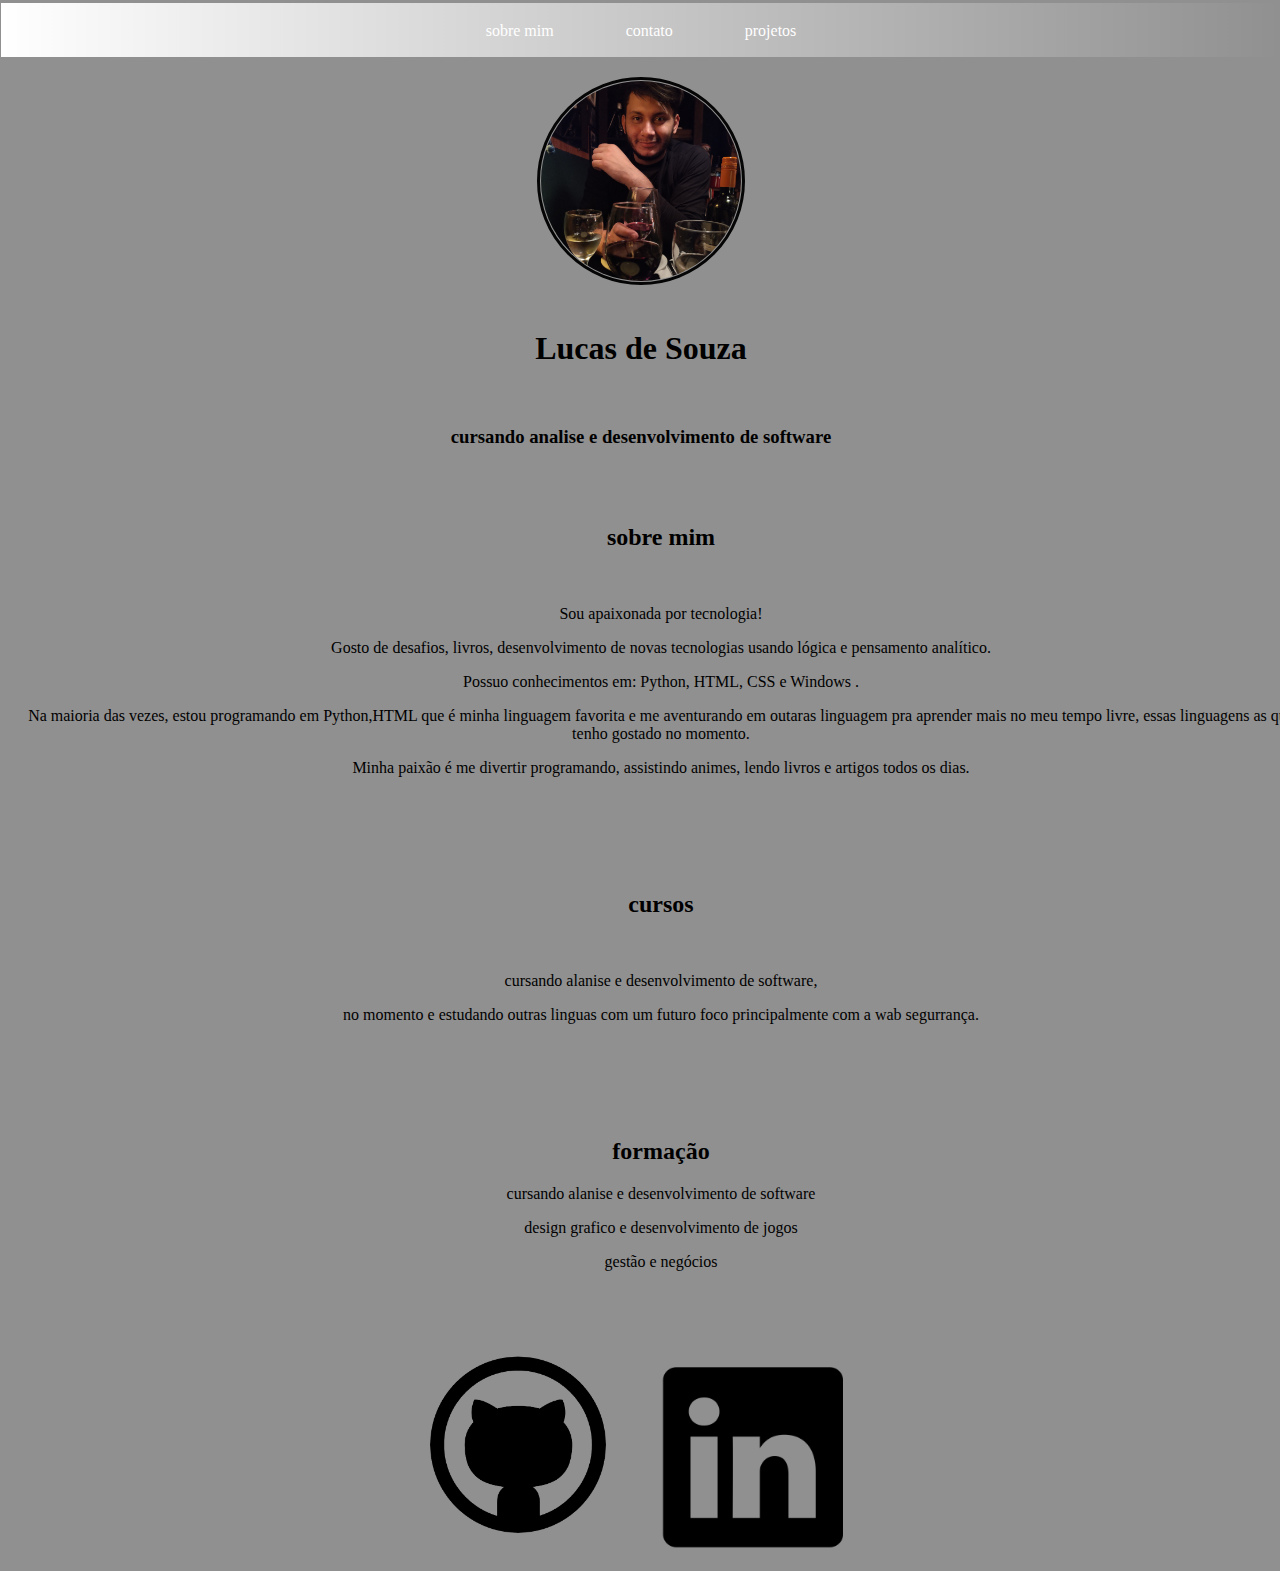
<file: blog/index.html>
<!DOCTYPE html>
<html lang="en">

<head>
    <meta charset="UTF-8">
    <meta http-equiv="X-UA-Compatible" content="IE=edge">
    <meta name="viewport" content="width=device-width, initial-scale=1.0">
    <title>sobre mim</title>
    <link rel="stylesheet" href="./style.css">
</head>

<body>
    <header>

        <a class="button" href="./index.html">sobre mim</a>
        <a class="button" href="./contato.html">contato</a>
        <a class="button" href="./projetos.html">projetos</a>


    </header>
    <main>
        <section>
            <img class="foto" src="./imagem/IMG_20210710_215003223_HDR.jpg" alt="foto"><br>
            <h1>Lucas de Souza</h1><br>
            <h3>cursando analise e desenvolvimento de software</h3>

        </section><br>
        <section class="caixa">
            <h2>sobre mim</h2><br>
            <p> Sou apaixonada por tecnologia!</p>
            <p> Gosto de desafios, livros, desenvolvimento de novas tecnologias usando lógica e pensamento analítico.
            </p>
            <p>Possuo conhecimentos em: Python, HTML, CSS e Windows .</p>
            <p> Na maioria das vezes, estou programando em Python,HTML que é minha linguagem favorita e me aventurando
                em outaras linguagem pra aprender mais no meu tempo livre, essas linguagens as que tenho gostado no
                momento.</p>
            <p>Minha paixão é me divertir programando, assistindo animes, lendo livros e artigos todos os dias.</p>
        </section><br>
        <section class="caixa">
            <h2>cursos</h2><br>
            <p>cursando alanise e desenvolvimento de software, </p>
            <p>no momento e estudando outras linguas com um futuro foco principalmente com a wab segurrança.</p>


        </section><br>
        <section class="caixa">
            <h2>formação</h2>
            <p>cursando alanise e desenvolvimento de software</p>
            <p>design grafico e desenvolvimento de jogos</p>
            <p>gestão e negócios </p>



        </section><br>


        <footer>
            <a href="https://github.com/lukhimura" target="_blank"><img class="git" src="./imagem/R.png" alt="git"></a>
            <a href="https://www.linkedin.com/in/lucas-de-souza-42b7b11b7?original_referer=" target="_blank"><img class="linkedin"
                    src="./imagem/pngwing.com.png" alt="linkedin"></a>


        </footer>





















    </main>














</body>

</html>
</file>
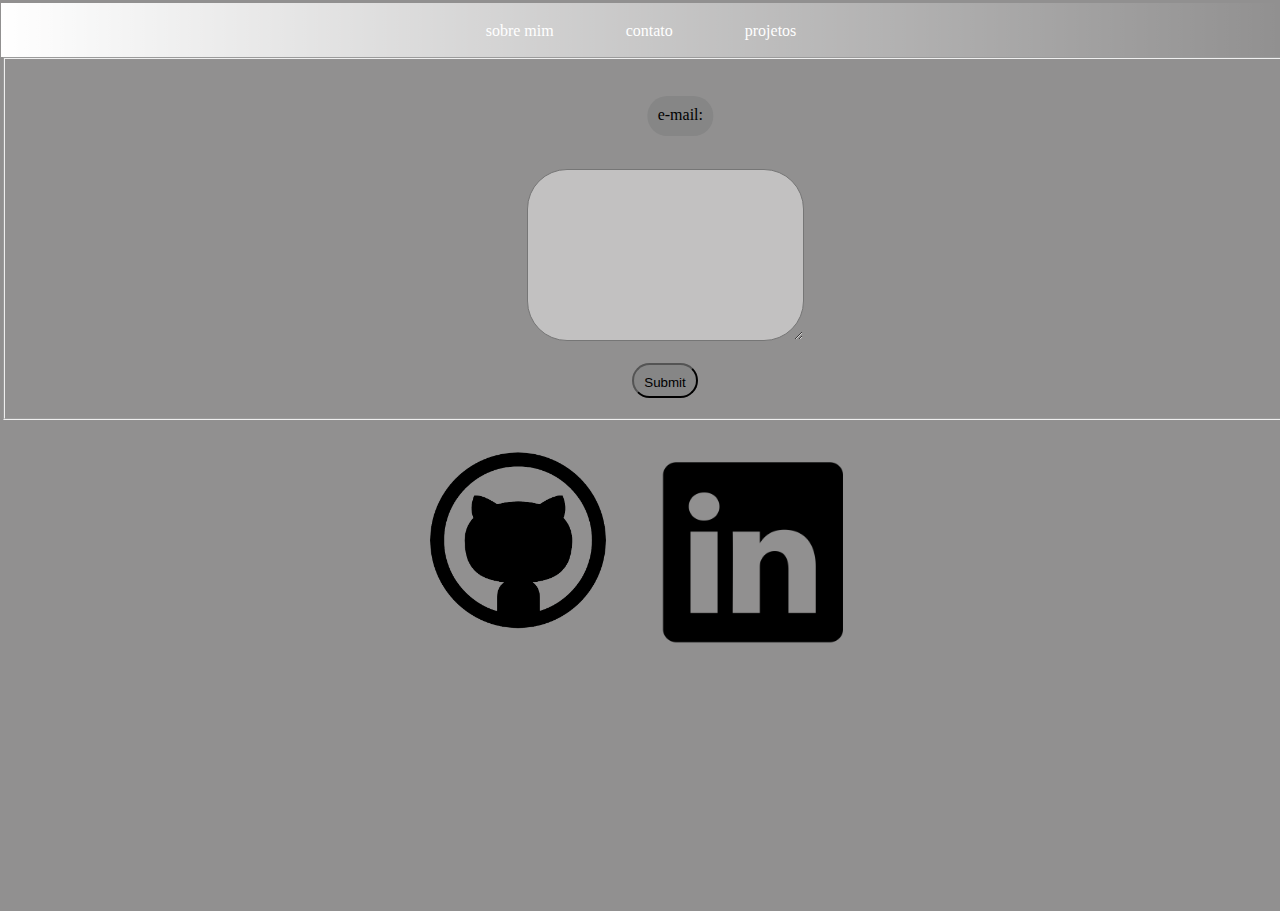
<file: blog/contato.html>
<!DOCTYPE html>
<html lang="en">
<head>
    <meta charset="UTF-8">
    <meta http-equiv="X-UA-Compatible" content="IE=edge">
    <meta name="viewport" content="width=device-width, initial-scale=1.0">
    <title>Document</title>
    <link rel="stylesheet" href="./style.css">
</head>
<body>
    <header >
        
        <a class="button" href="./index.html">sobre mim</a>
        <a class="button" href="./contato.html">contato</a>
        <a class="button" href="./projetos.html">projetos</a>
        

    </header>
    
    <main>
        <section>
            <fieldset>
                <br><br>
                
                <div class="email-box">e-mail: <input class="search-txt" type="email" name="" id=""></div><br>
                
                <br><br>
                <form action="/action_page.php">
                    <textarea class="mensagem" name="deixe sua nmensagem" id="1000" cols="30" rows="10"></textarea>
                    <br><br>
                    <input class="enviar" type="submit">
        
                </form>
            
                
                
               
                
                </fieldset>


        

        </section>








    </main>
    <footer>
        <a href="https://github.com/lukhimura" target="_blank"><img  class="git"  src="./imagem/R.png" alt="git"></a>
        <a  href="https://www.linkedin.com/in/lucas-de-souza-42b7b11b7?original_referer=" target="_blank"><img class="linkedin" src="./imagem/pngwing.com.png" alt="linkedin"></a>



    </footer>



</body>
</html>
</file>
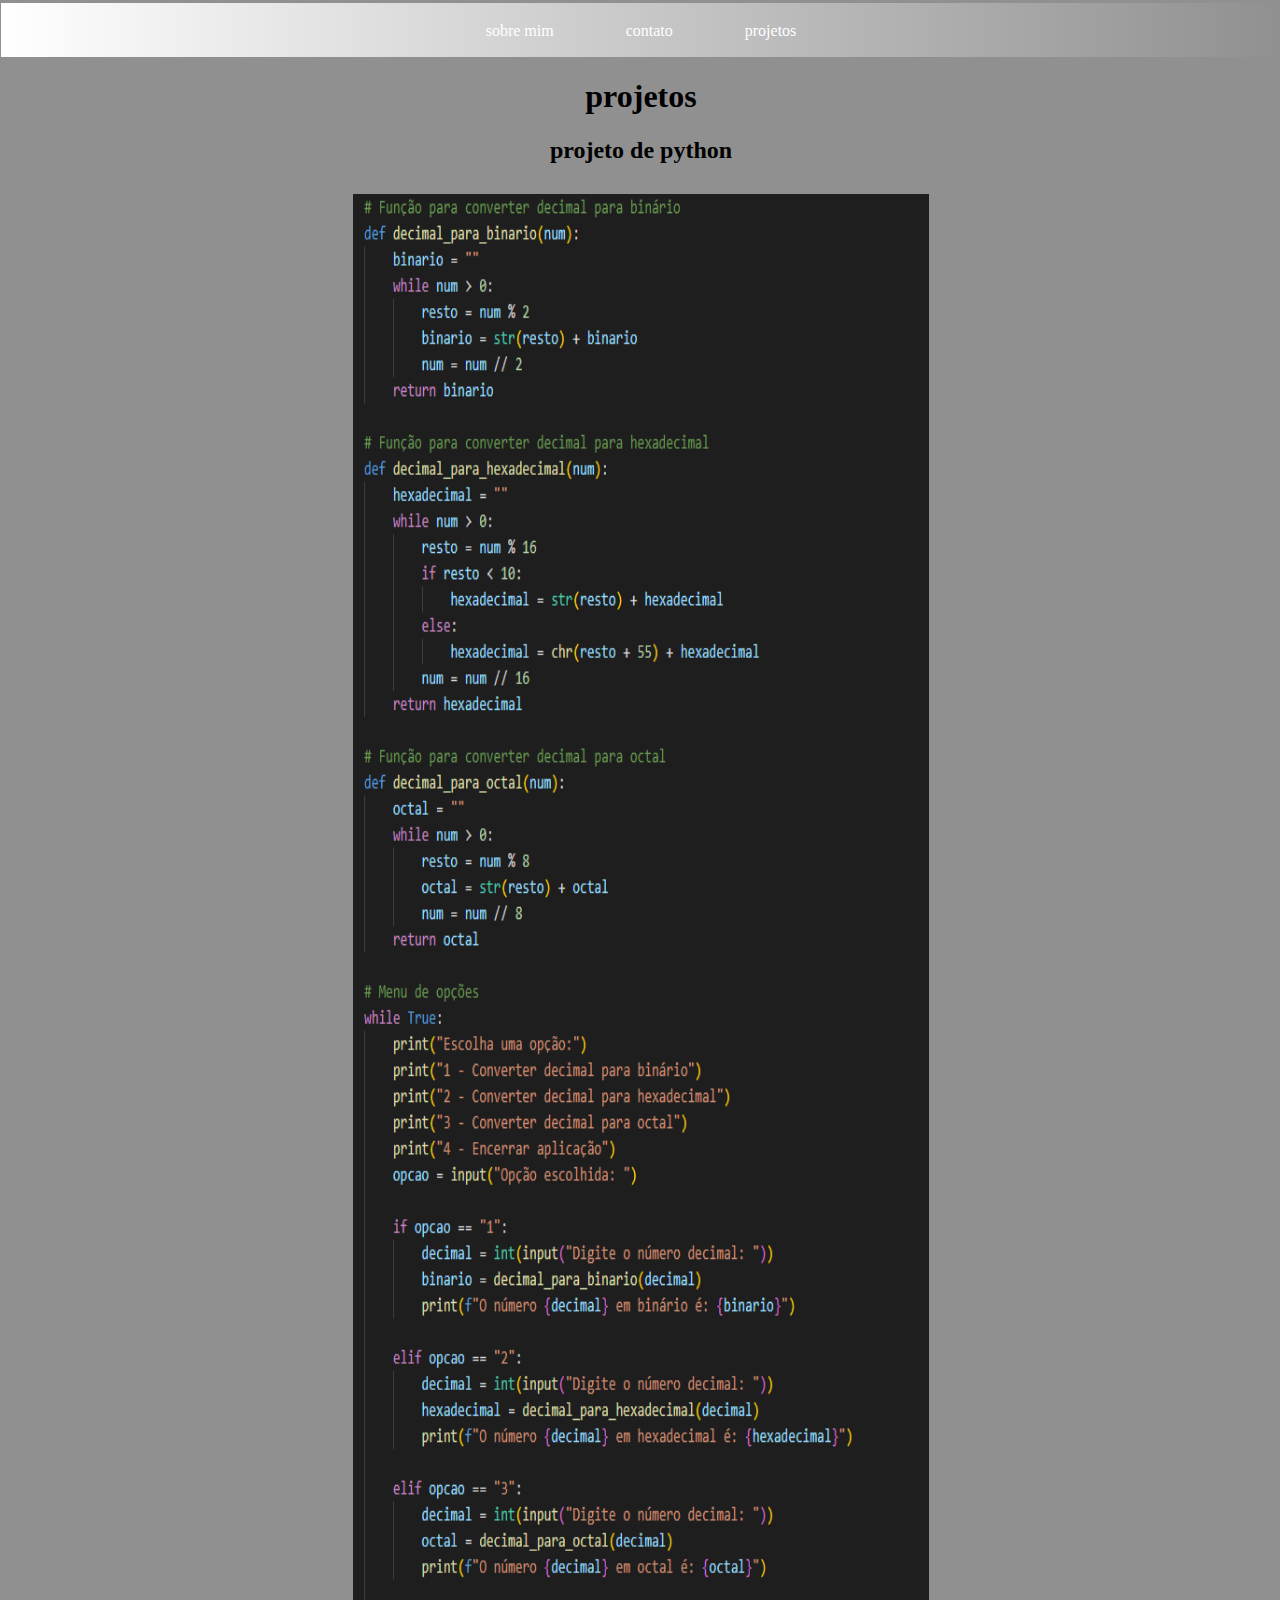
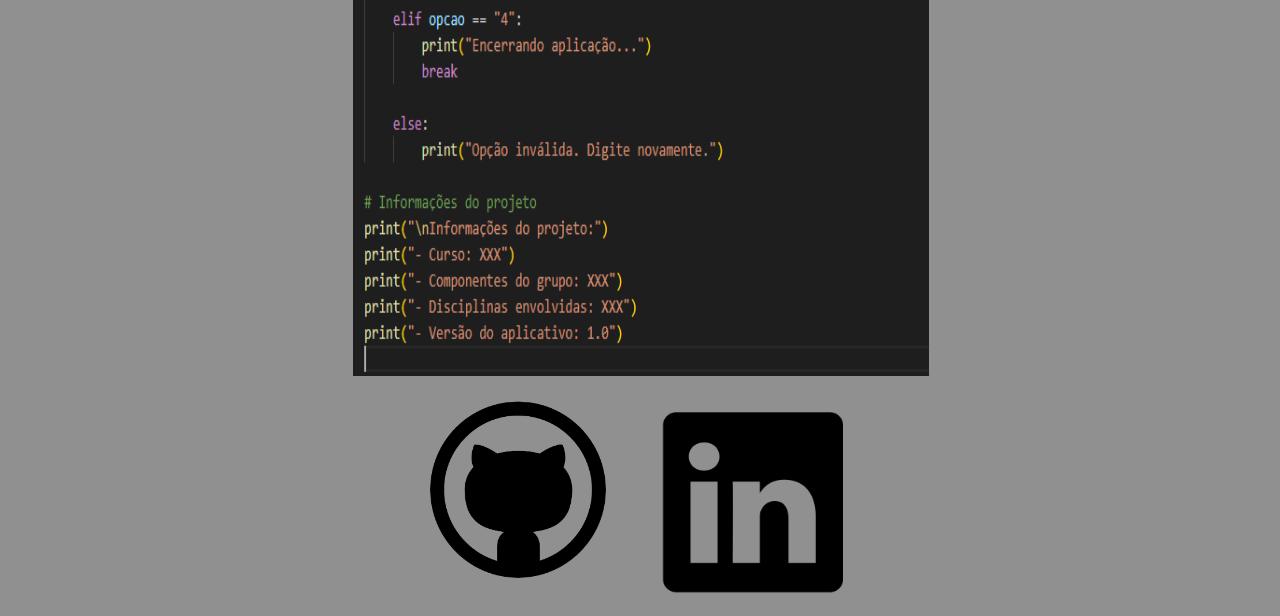
<file: blog/projetos.html>
<!DOCTYPE html>
<html lang="en">
<head>
    <meta charset="UTF-8">
    <meta http-equiv="X-UA-Compatible" content="IE=edge">
    <meta name="viewport" content="width=device-width, initial-scale=1.0">
    <title>Document</title>
    <link rel="stylesheet" href="./style.css">
</head>
<body>
    <header >
        
        <a class="button" href="./index.html">sobre mim</a>
        <a class="button" href="./contato.html">contato</a>
        <a class="button" href="./projetos.html">projetos</a>
        

    </header>
    <main>
        <h1 class="projeto">projetos</h1>
        <section class="projetos">
            <h2>projeto de python</h2>

            <img class="python" src="./imagem/Capturar.PNG" alt="projeto de python">






        </section>










    </main>

    <footer>
        <a href="https://github.com/lukhimura" target="_blank"><img  class="git"  src="./imagem/R.png" alt="git"></a>
        <a  href="https://www.linkedin.com/in/lucas-de-souza-42b7b11b7?original_referer=" target="_blank"><img class="linkedin" src="./imagem/pngwing.com.png" alt="linkedin"></a>



    </footer>








</body>
</html>
</file>
<file: blog/style.css>
body{ 
 background-color: rgb(145, 144, 144) ;
  width: 100vw;
  height: 100vh;
  margin-left: 1px;
  margin-top: 3px;
   
}
header{
  
  width: 100vw;
  text-align: center;
  height: 54px;
  background-image: linear-gradient(to left, rgba(241, 234, 234, 0), rgb(255, 255, 255))
    
}
.button {
  
    background-color: linear-gradient(to right, rgba(0,0,0,0), rgb(133, 3, 3));
    border-radius: 4px;
    border: none;
    color: white;
    padding: 15px 32px;
    text-align: center;
    text-decoration: none;
    display: inline-block;
    font-size: 16px;
    margin: 4px 2px;
    cursor: pointer;
    -webkit-transition-duration: 0.4s;
    transition-duration: 0.4s;
  }
  
.button:hover {
    box-shadow: 0 12px 16px 0 rgba(0,0,0,0.24),0 17px 50px 0 rgba(0,0,0,0.19);
  }
  a{
   
    margin: 10px 10px
  }
  .caixa{
    width: 100vw;
    padding: 20px;
    margin-bottom: 20px;
    font-size: 16px;
    text-align: center;
    transition: transform 1s ease;
  }
  .foto{
    margin: 20px;
    border-radius: 50%;
  }
  .foto{
    
    border-radius: 50%;
    padding: 1px;
    width: 200px;
    height: 200px;
    object-fit: cover;
    object-position: 120% 16%;
    border: solid rgb(5, 5, 5);
  }
  .caixa:hover{
    width: 100vw;
    background-color: rgb(134, 134, 134);
    transform: scale(1.05);
    transition: transform 0.3s ease;
  }
section{
  width: 100vw;
  text-align: center;
}


 
  
fieldset{
  width: 100vw;
  padding: 20px;
  margin-bottom: 20px;
  font-size: 16px;
  text-align: center;
 
}

.email-box{
  text-align: center;
  position:absolute;
  top: 12%;
  left: 53.15%;
  transform: translate(-50%,-50%);
  background: rgb(134, 134, 134);
  height: 20px;
  border-radius: 40px;
  padding: 10px;  
  margin-top: 8px;


}
.search_btn{
  color: aliceblue;
  float: right;
  width: 40px;
  height: 40px;
  border-radius: 50%;
  background:white;
  display: flex;
  justify-content: center;
  align-items: center;

}

.search-txt{
  border: none;
  background: none;
  outline: none;
  float: right;
  padding: 0;
  font-size: 16px;
  transition: 0.4s;
  line-height: 25px;
  width: 0px;

}
.email-box:hover > .search-txt{
  width: 240px;
  padding: 0 6px;
}
.mensagem{

  text-align: center;
  background: rgb(194, 193, 193);
  height: 150px;
  border-radius: 40px;
  padding: 10px;


}
.enviar{
  text-align: center;
  background-color: rgb(134, 134, 134);
  height: 35px;
  border-radius: 40px;
  padding: 10px;
}
footer{
  
  text-align: center;
 
}

.git{
  padding: 1px;
  width: 200px;
  height: 200px;
  object-fit: cover;
  object-position: 120% 16%;
  padding: -30%;
  border-radius: 70%;
  margin-bottom: 20px;
  font-size: 16px;
  transition: transform 1s ease;

}
.git:hover{
  
  box-shadow: 0 12px 16px 0 rgba(0,0,0,0.24),0 17px 50px 0 rgba(0,0,0,0.19);
  transform: scale(1.05);
  transition: transform 0.3s ease;

}
.linkedin{
  padding: 1px;
  width: 200px;
  height: 200px;
  object-fit: cover;
  object-position: 120% 16%;
  margin: 20px 20px;
  border-radius: 35px;
  margin: 10px;
  transition: transform 1s ease;
}
.linkedin:hover{
  box-shadow: 0 12px 16px 0 rgba(0,0,0,0.24),0 17px 50px 0 rgb(0, 0, 0.19);
  transform: scale(1.05);
  transition: transform 0.3s ease;

}
.projeto{
  text-align: center;
}
.python{
  margin: 10px;
  width: 45vw;
  height: 198vh;
}
.p{
  text-align: center;
}
</file>
